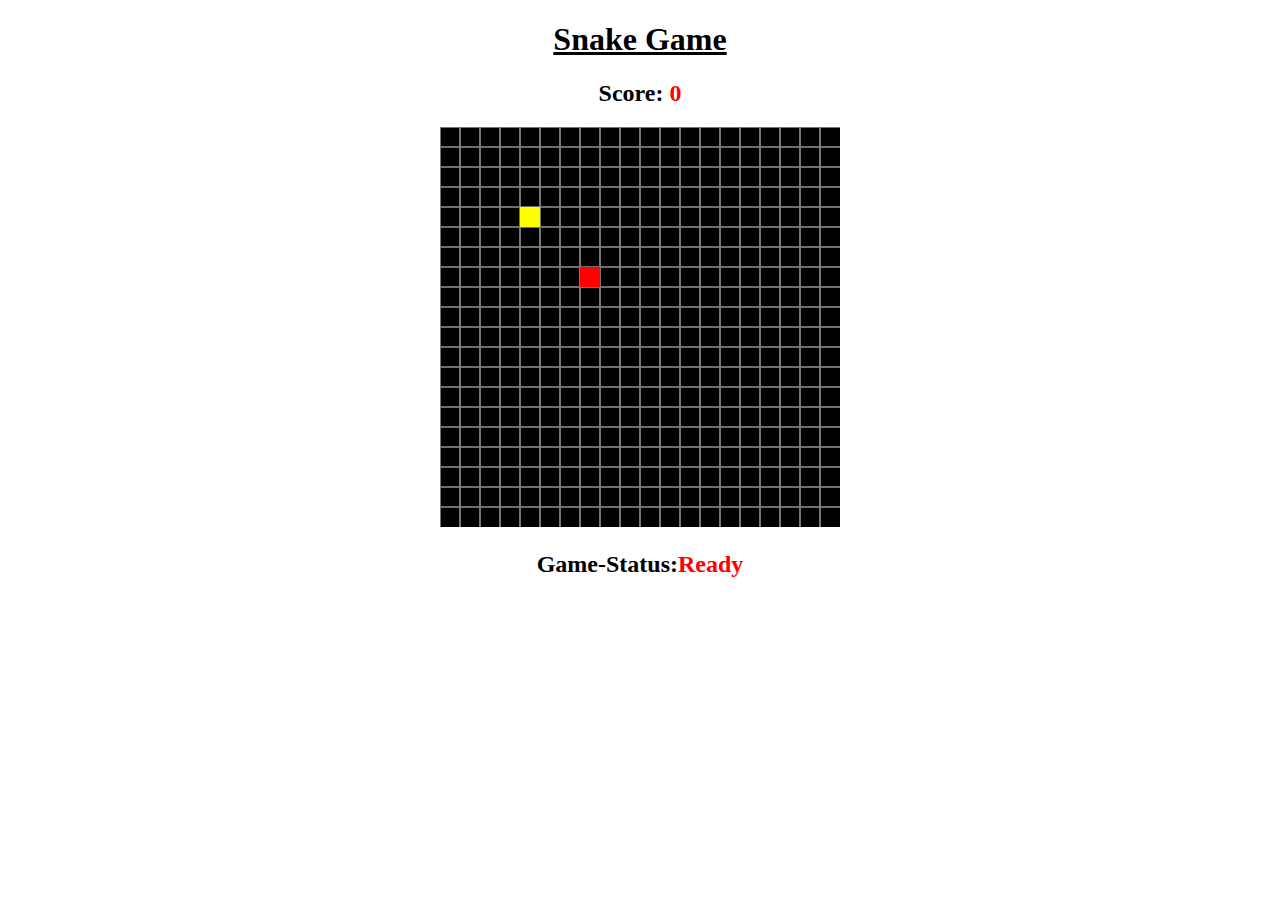
<file: index.html>
<!DOCTYPE html>
<html lang="en">
<head>
    <meta charset="UTF-8">
    <meta http-equiv="X-UA-Compatible" content="IE=edge">
    <meta name="viewport" content="width=device-width, initial-scale=1.0">
    <link rel="stylesheet" href="style.css">
    <title>Snake Game by Nasla</title>
</head>

<body>
    <h1><u>Snake Game</u></h1>
    <h2>Score: <Span id="Score"></Span></h2>
    <div class="game-canvas">
        <canvas id="canvas" width="400" height="400"></canvas>   
    </div>
    <h2>Game-Status:<span id="game-status"></span></h2>
    <script src="snake.js"></script>

</body>
</html>
</file>
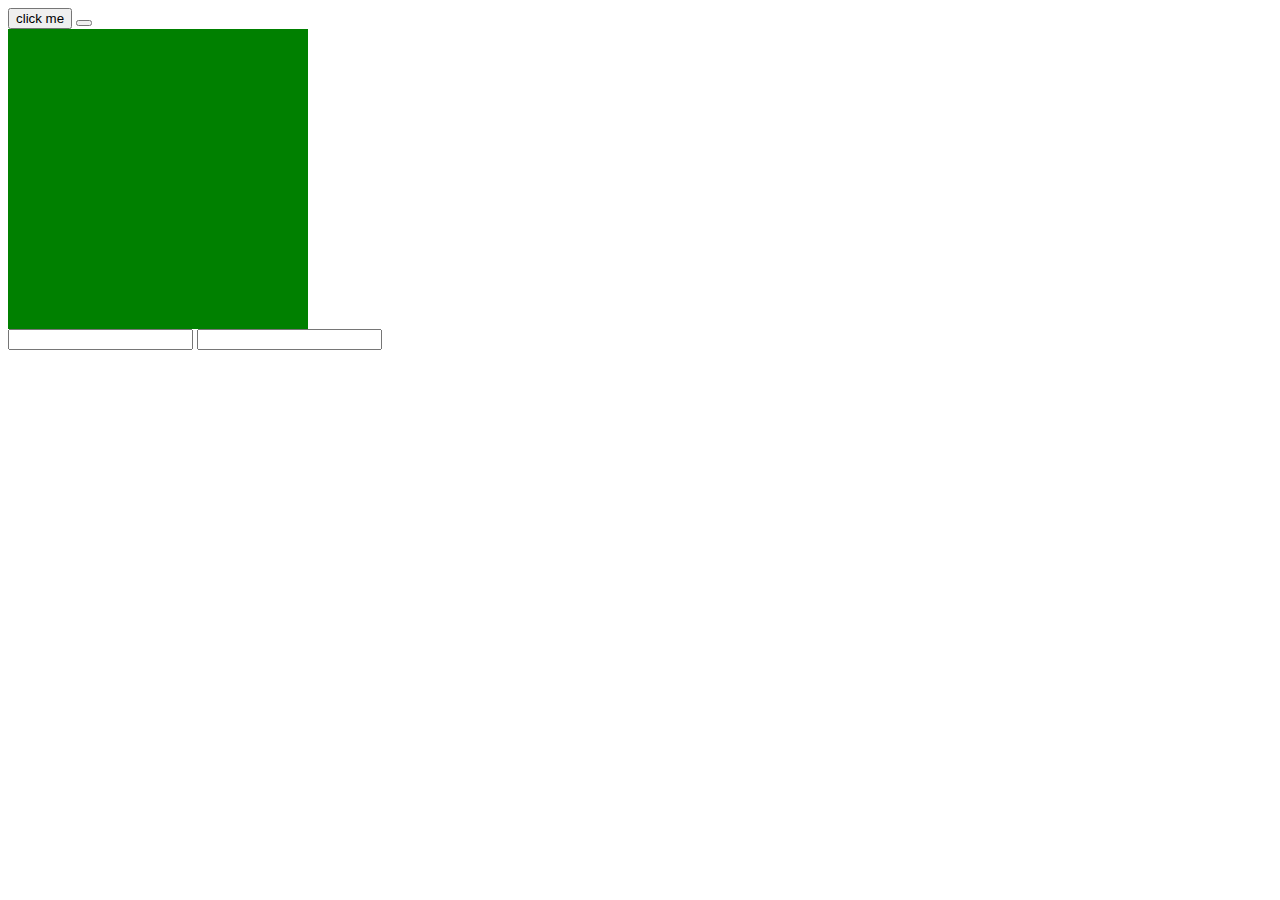
<file: JQuery/sample.html>
<!DOCTYPE html>
<html lang="en">
<head>
    <meta charset="UTF-8">
    <meta http-equiv="X-UA-Compatible" content="IE=edge">
    <meta name="viewport" content="width=device-width, initial-scale=1.0">
    <title>Document</title>
</head>

<body>
    <button id="btn">click me</button>
    <button></button>
    <div style="width: 300px;height: 300px; background: green;" id="box"></div>
    <input type="text" id="inp">
    <label style="display: none;" id="error">enter minimum 4 charectors</label>
    <input type="text" id="">
    <script src="https://code.jquery.com/jquery-3.6.3.js" integrity="sha256-nQLuAZGRRcILA+6dMBOvcRh5Pe310sBpanc6+QBmyVM=" crossorigin="anonymous"></script>
       <script>
        $(document).ready(function(){
            $("#btn").click(function(){
               // alert("button clicked")
               $("#box").fadeToggle(3000)
            })
            $("#btn").mouseenter(function(){
               $(this).css({"background":"red"})
            })
            $("#inp").blur(function(){
                var text=$(this).val()
                if(text.length<4){
                    //alert("enter minimum charecters")
                    $("#error").show()
                }else {
                    $("#error").hide()
                }
            })
        })
    </script>
</body>
</html>
</file>
<file: style.css>
h1,h2, .game-canvas{
    text-align: center;
}
#Score, #game-status{
    color: red;
}
</file>
